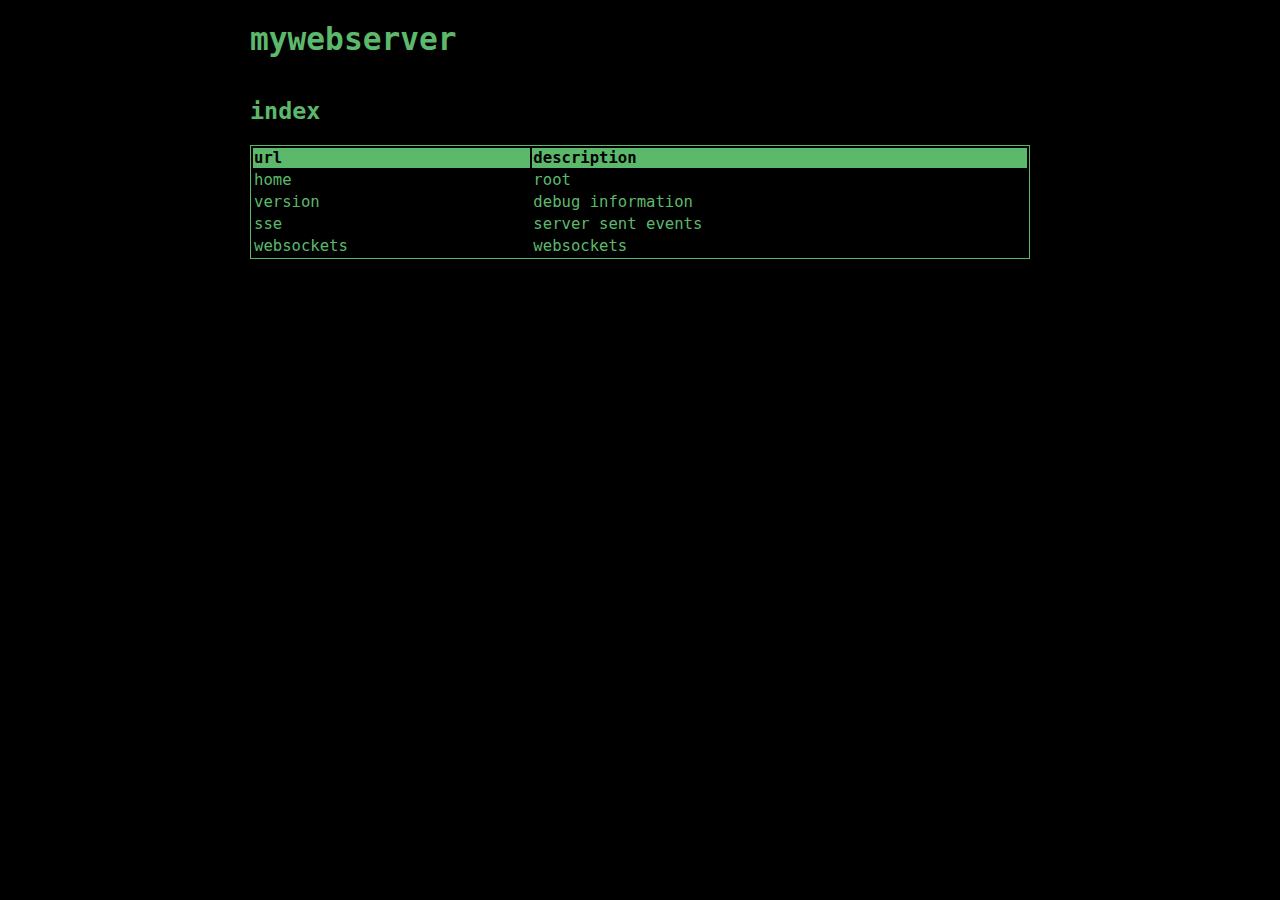
<file: embedded/wwwroot/index.html>
<!DOCTYPE html>
<html lang="en">

<head>
    <title>Hello World!</title>
    <link rel="stylesheet" href="css/style.css">
</head>

<body class="container">
    <h1>mywebserver</h1>
    <h2>index</h2>
    <table>
        <tr>
            <th>url</th>
            <th>description</th>
        </tr>
        <tr>
            <td><a href='/'>home</a></td>
            <td>root</td>
        </tr>
        <tr>
            <td><a href='version'>version</a></td>
            <td>debug information</td>
        </tr>
        <tr>
            <td><a href='sse.html'>sse</a></td>
            <td>server sent events</td>
        </tr>
        <tr>
            <td><a href='websockets.html'>websockets</a></td>
            <td>websockets</td>
        </tr>
    </table>
</body>

</html>
</file>
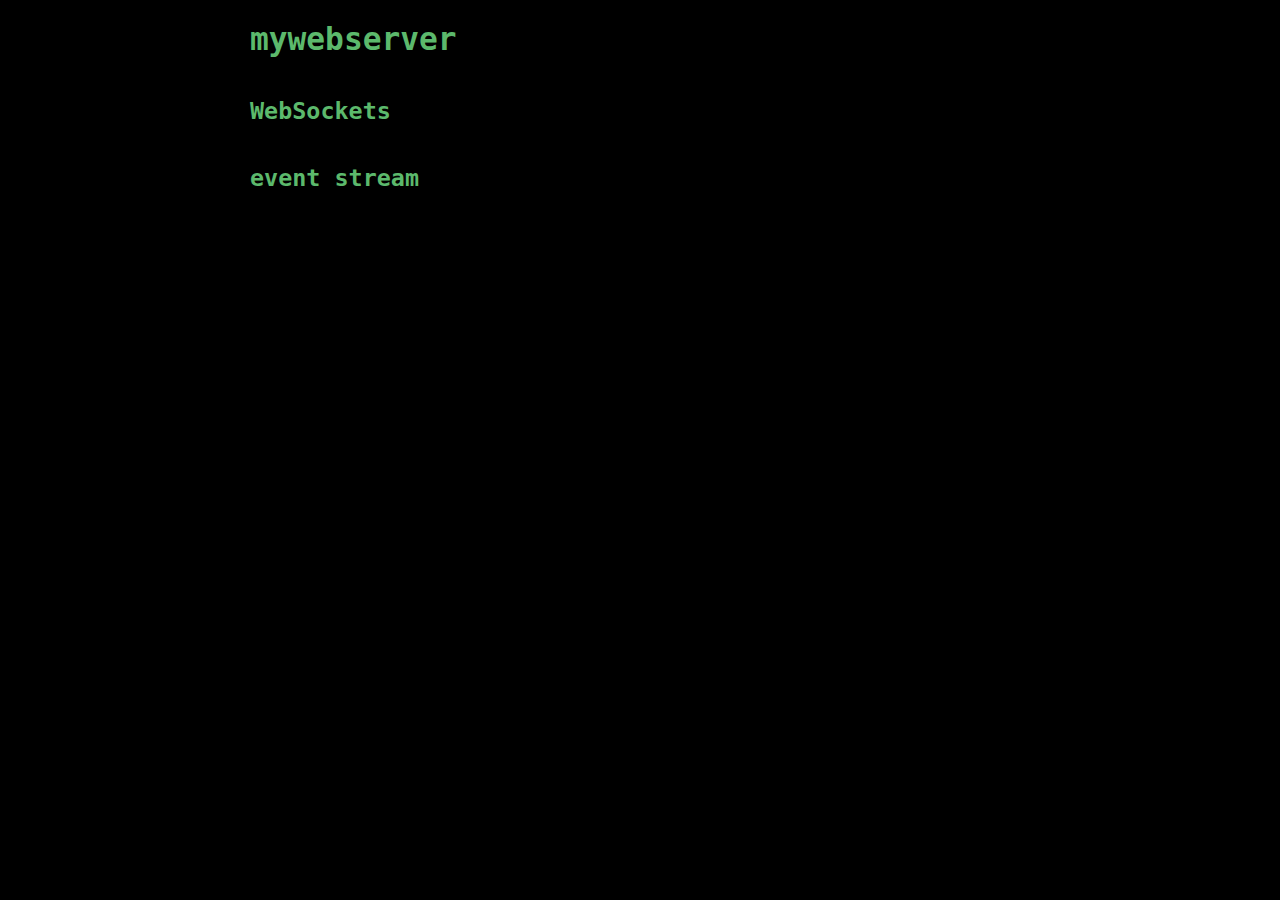
<file: embedded/wwwroot/websockets.html>
<!DOCTYPE html>
<html lang="en">

<head>
    <title>Hello World!</title>
    <link rel="stylesheet" href="css/style.css">
</head>

<body class="container">
    <h1>mywebserver</h1>
    <h2>WebSockets</h2>
    <h2>event stream</h2>
    <p class="events"></p>
    <script src="js/ws.js"></script>
</body>

</html>
</file>
<file: embedded/wwwroot/css/style.css>
html {
  background-color: #000000;
  color: #5cb96c;
  font-family: monospace;
  font-size: larger;
}

a {
  color: #5cb96c;
  text-decoration: none;
}

a:hover {
  text-decoration: underline;
}

body {
  display: flex;
  flex-direction: column;
  margin: 0;
  min-height: 100vh;
}

.container {
  margin: 0 auto;
  max-width: 100%;
  width: 780px;
}

table {
  border: #5cb96c 1px solid;
  width: 100%;
}

th {
  background-color: #5cb96c;
  color: #000000;
  font-weight: bold;
  text-align: left;
}
</file>
